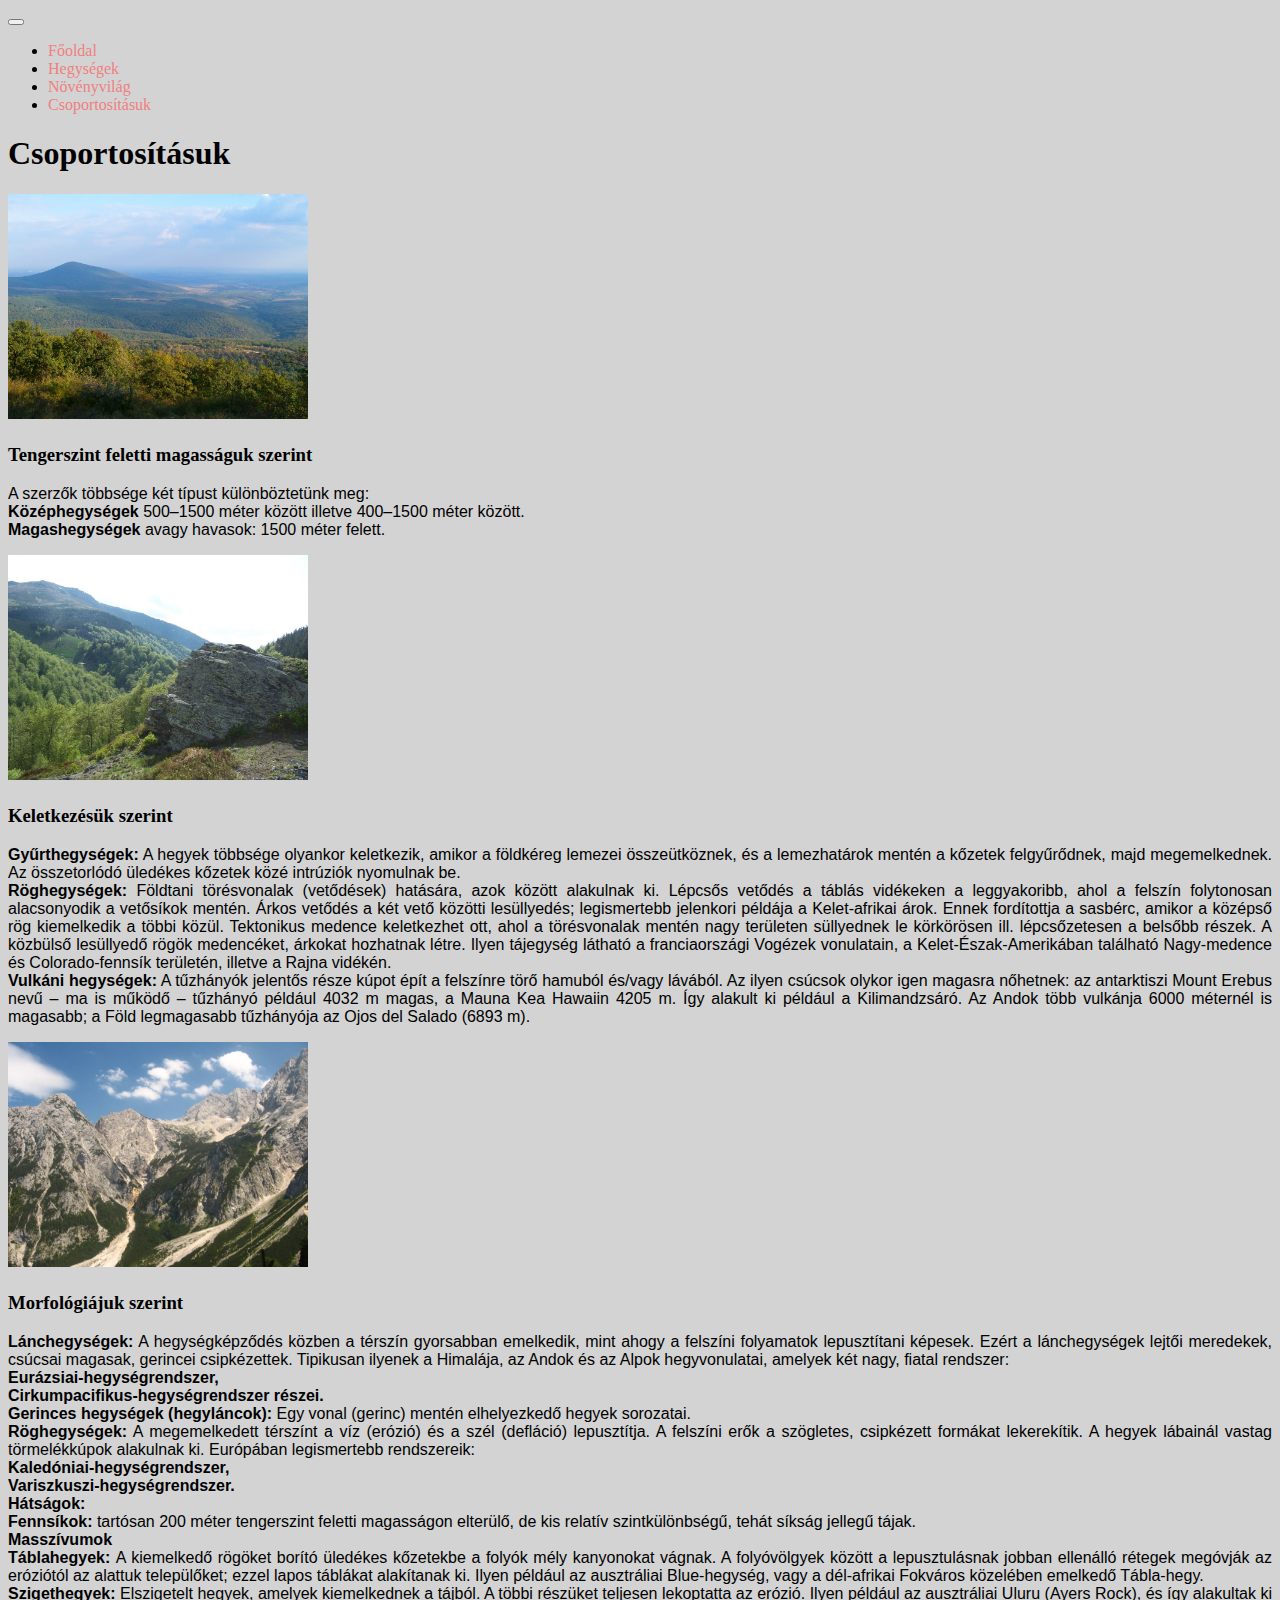
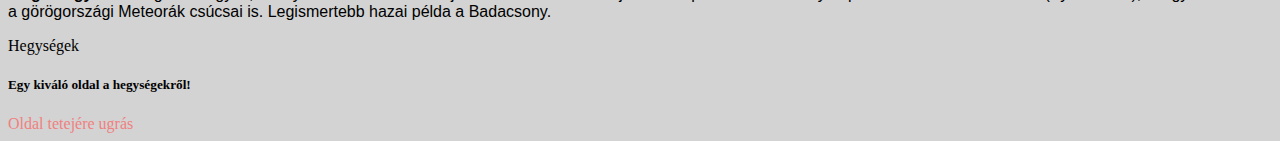
<file: csoportositasuk.html>
<!DOCTYPE html>
<html lang="hu">

<head>
    <meta charset="UTF-8">
    <meta http-equiv="X-UA-Compatible" content="IE=edge">
    <meta name="viewport" content="width=device-width, initial-scale=1.0">
    <link href="https://cdn.jsdelivr.net/npm/bootstrap@5.1.3/dist/css/bootstrap.min.css" rel="stylesheet"
        integrity="sha384-1BmE4kWBq78iYhFldvKuhfTAU6auU8tT94WrHftjDbrCEXSU1oBoqyl2QvZ6jIW3" crossorigin="anonymous">
    <link rel="stylesheet" href="style.css">
    <title>Csoportosításuk</title>
</head>

<body>
    <div class="container-fluid">
    <nav class="navbar navbar-expand-lg navbar-dark bg-dark">
        <div class="container-fluid">
          <button class="navbar-toggler" type="button" data-bs-toggle="collapse" data-bs-target="#navbarNav"
            aria-controls="navbarNav" aria-expanded="false" aria-label="Toggle navigation">
            <span class="navbar-toggler-icon"></span>
          </button>
          <div class="collapse navbar-collapse" id="navbarNav">
            <ul class="navbar-nav">
              <li class="nav-item">
                <a class="nav-link" href="index.html">Főoldal</a>
              </li>
              <li class="nav-item">
                <a class="nav-link" href="hegységek.html">Hegységek</a>
              </li>
              <li class="nav-item">
                <a class="nav-link" href="növényvilág.html">Növényvilág</a>
              </li>
              <li class="nav-item">
                <a class="nav-link" href="csoportositasuk.html">Csoportosításuk</a>
              </li>
            </ul>
          </div>
        </div>
      </nav>
        <h1>Csoportosításuk</h1>
        <div class="col-12 col-md-12">
            <div class="card my-3 ">
                <div class="card-body">
                    <img src="Havas_(Mátra,_599_m).jpg" title="Hegység" alt="Hegység"
                        class="float-start me-2 d-inline-block">
                    <h4 class="card-title">
                        <h3>Tengerszint feletti magasságuk szerint</h3>
                        <div class="szöveg">
                              A szerzők többsége két típust különböztetünk meg:

                            <li><span id="style">Középhegységek</span> 500–1500 méter között illetve
                                400–1500 méter között.</li>
                            <li><span id="style">Magashegységek</span> avagy havasok: 1500 méter felett.
                            </li>

                        </p>

                        <p class="card-text"></p>
                </div>
            </div>
        </div>

        <div class="col-12 col-md-12">
            <div class="card my-3 ">
                <div class="card-body">
                    <img src="98467929_1087904141609653_110399656147550208_n.jpg" title="Hegység" alt="Hegység"
                        class="float-start me-2 d-inline-block">
                    <h4 class="card-title">
                        <h3>Keletkezésük szerint</h3>
                        <div class="szöveg">


                            <li><span id="style">Gyűrthegységek:</span> A hegyek többsége olyankor
                                keletkezik, amikor a földkéreg lemezei összeütköznek, és a lemezhatárok mentén a kőzetek
                                felgyűrődnek, majd megemelkednek. Az összetorlódó üledékes kőzetek közé intrúziók
                                nyomulnak
                                be.</li>
                            <li><span  id="style">Röghegységek:</span> Földtani törésvonalak (vetődések)
                                hatására, azok között alakulnak ki. Lépcsős vetődés a táblás vidékeken a leggyakoribb,
                                ahol
                                a felszín folytonosan alacsonyodik a vetősíkok mentén. Árkos vetődés a két vető közötti
                                lesüllyedés; legismertebb jelenkori példája a Kelet-afrikai árok. Ennek fordítottja a
                                sasbérc, amikor a középső rög kiemelkedik a többi közül. Tektonikus medence keletkezhet
                                ott,
                                ahol a törésvonalak mentén nagy területen süllyednek le körkörösen ill. lépcsőzetesen a
                                belsőbb részek. A közbülső lesüllyedő rögök medencéket, árkokat hozhatnak létre. Ilyen
                                tájegység látható a franciaországi Vogézek vonulatain, a Kelet-Észak-Amerikában
                                található
                                Nagy-medence és Colorado-fennsík területén, illetve a Rajna vidékén.</li>
                            <li><span id="style">Vulkáni hegységek:</span> A tűzhányók jelentős része
                                kúpot
                                épít a felszínre törő hamuból és/vagy lávából. Az ilyen csúcsok olykor igen magasra
                                nőhetnek: az antarktiszi Mount Erebus nevű – ma is működő – tűzhányó például 4032 m
                                magas, a
                                Mauna Kea Hawaiin 4205 m. Így alakult ki például a Kilimandzsáró. Az
                                Andok több vulkánja 6000 méternél is magasabb; a Föld legmagasabb tűzhányója az Ojos del
                                Salado (6893 m).</li>

                            </div>

                        <p class="card-text"></p>
                </div>
            </div>
        </div>



        <div class="col-12 col-md-12">
            <div class="card my-3 ">
                <div class="card-body">
                    <img src="Kamniki_Alpok.jpg" title="Hegység" alt="Hegység" class="float-start me-2 d-inline-block">
                    <h4 class="card-title">
                        <h3>Morfológiájuk szerint</h3>
                        <div class="szöveg">


                            <li>
                                <span id="style">Lánchegységek:</span> A hegységképződés közben a
                                térszín gyorsabban emelkedik, mint ahogy a felszíni folyamatok lepusztítani képesek.
                                Ezért a lánchegységek lejtői meredekek, csúcsai magasak, gerincei csipkézettek.
                                Tipikusan ilyenek a Himalája, az Andok és az Alpok hegyvonulatai, amelyek két nagy,
                                fiatal rendszer:
                            </li>
                            <li><span id="style">Eurázsiai-hegységrendszer,</span></li>
                            <li><span id="style">Cirkumpacifikus-hegységrendszer részei.</span></li>

                            <li> <span id="style">Gerinces hegységek (hegyláncok):</span> Egy vonal
                                (gerinc) mentén elhelyezkedő hegyek sorozatai.</li>
                            <li> <span id="style">Röghegységek:</span> A megemelkedett térszínt a víz
                                (erózió) és a szél (defláció) lepusztítja. A felszíni erők a szögletes, csipkézett
                                formákat lekerekítik. A hegyek lábainál vastag törmelékkúpok alakulnak ki. Európában
                                legismertebb rendszereik:</li>
                            <li> <span id="style">Kaledóniai-hegységrendszer,</span></li>
                            <li> <span id="style">Variszkuszi-hegységrendszer.</span></li>
                            <li> <span id="style">Hátságok:</span></li>
                            <li> <span id="style">Fennsíkok:</span> tartósan 200 méter tengerszint
                                feletti magasságon elterülő, de kis relatív szintkülönbségű, tehát síkság jellegű tájak.
                            </li>
                            <li> <span id="style">Masszívumok</span></li>
                            <li> <span id="style">Táblahegyek: </span>A kiemelkedő rögöket borító
                                üledékes kőzetekbe a folyók mély kanyonokat vágnak. A folyóvölgyek között a
                                lepusztulásnak jobban ellenálló rétegek megóvják az eróziótól az alattuk települőket;
                                ezzel lapos táblákat alakítanak ki. Ilyen például az ausztráliai Blue-hegység, vagy a
                                dél-afrikai Fokváros közelében emelkedő Tábla-hegy.</li>
                            <li> <span id="style">Szigethegyek: </span>Elszigetelt hegyek, amelyek
                                kiemelkednek a tájból. A többi részüket teljesen lekoptatta az erózió. Ilyen például az
                                ausztráliai Uluru (Ayers Rock), és így alakultak ki a görögországi Meteorák csúcsai is.
                                Legismertebb hazai példa a Badacsony.</li>
                            </div>

                        <p class="card-text"></p>
                </div>
            </div>
        </div>
    </div>

    <script src="https://cdn.jsdelivr.net/npm/bootstrap@5.1.3/dist/js/bootstrap.bundle.min.js"
    integrity="sha384-ka7Sk0Gln4gmtz2MlQnikT1wXgYsOg+OMhuP+IlRH9sENBO0LRn5q+8nbTov4+1p"
    crossorigin="anonymous"></script>
    
    <div class="card text-center">
        <div class="card-header">
            Hegységek
        </div>
        <div class="card-body">
            <h5 class="card-title">Egy kiváló oldal a hegységekről!</h5>
            <a href="#" class="btn btn-dark">Oldal tetejére ugrás</a>
        </div>
        <div class="card-footer text-muted">

        </div>
    </div>
</body>

</html>
</file>
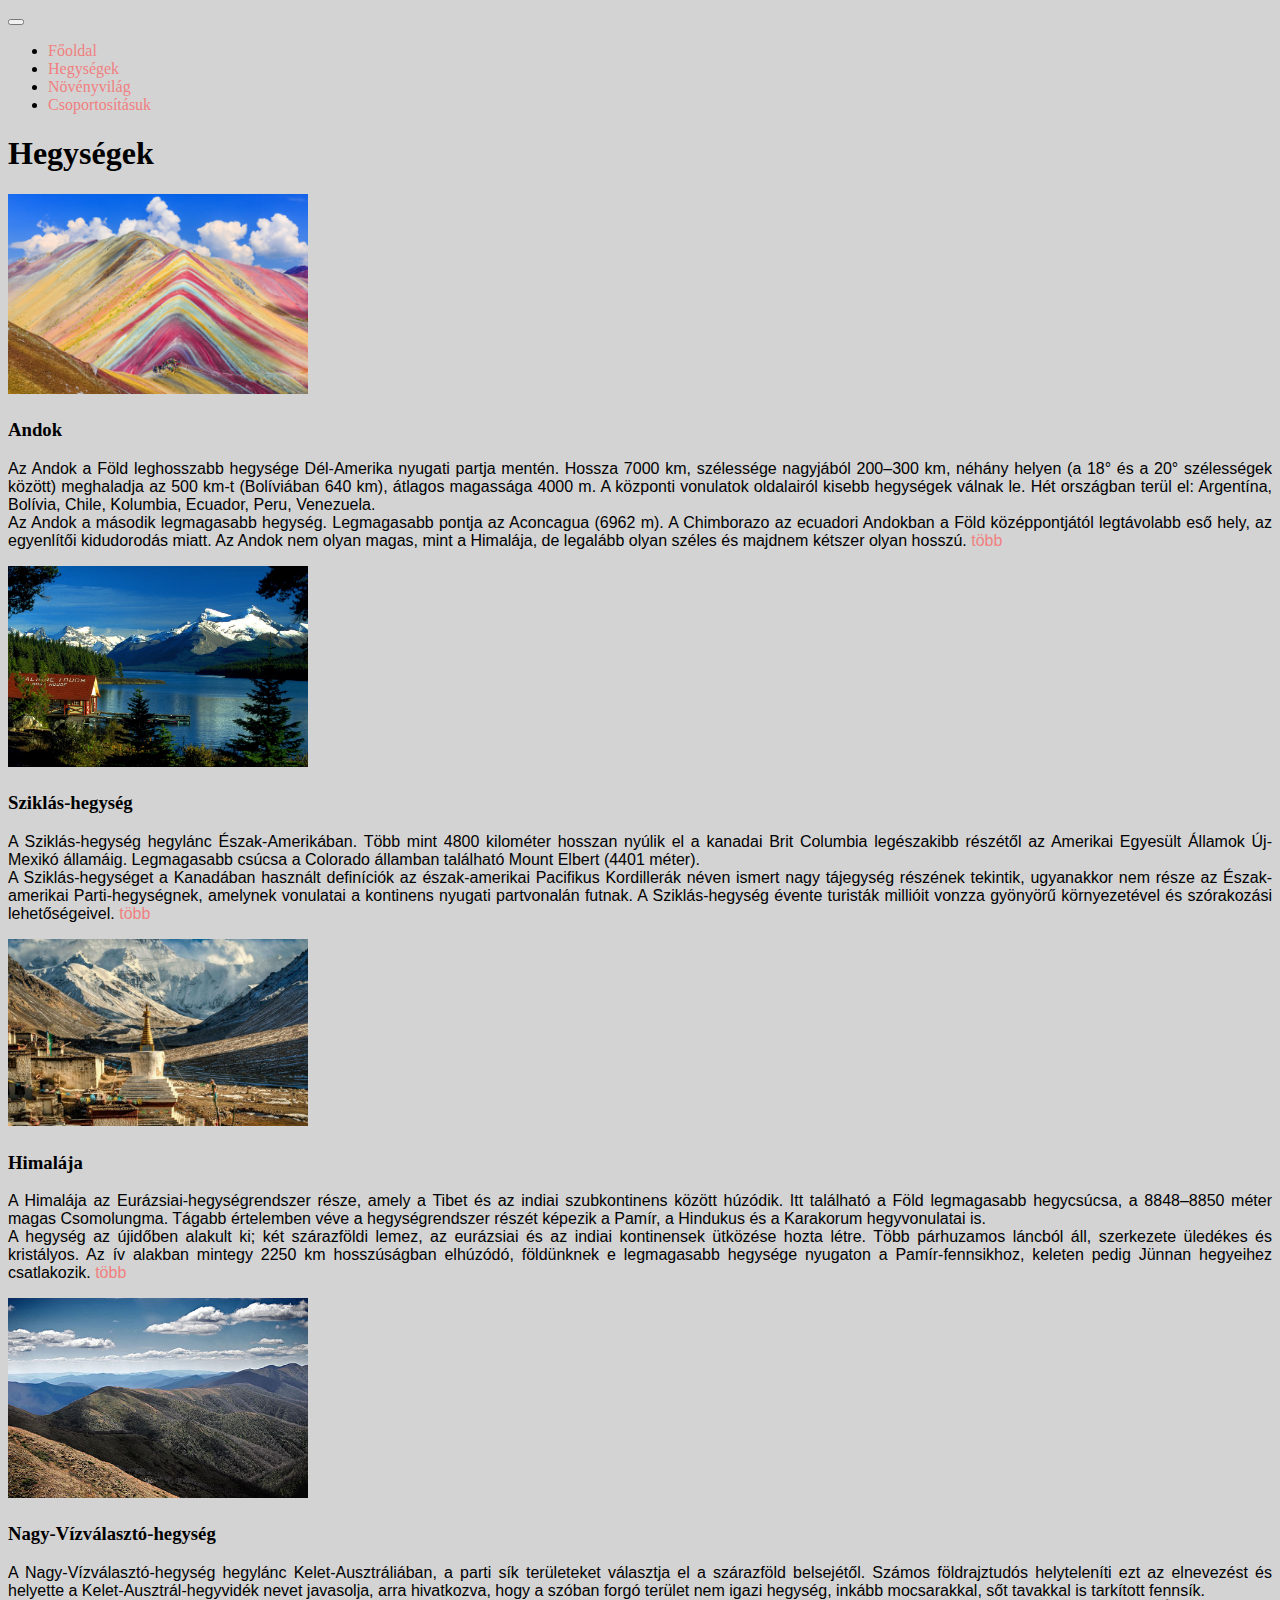
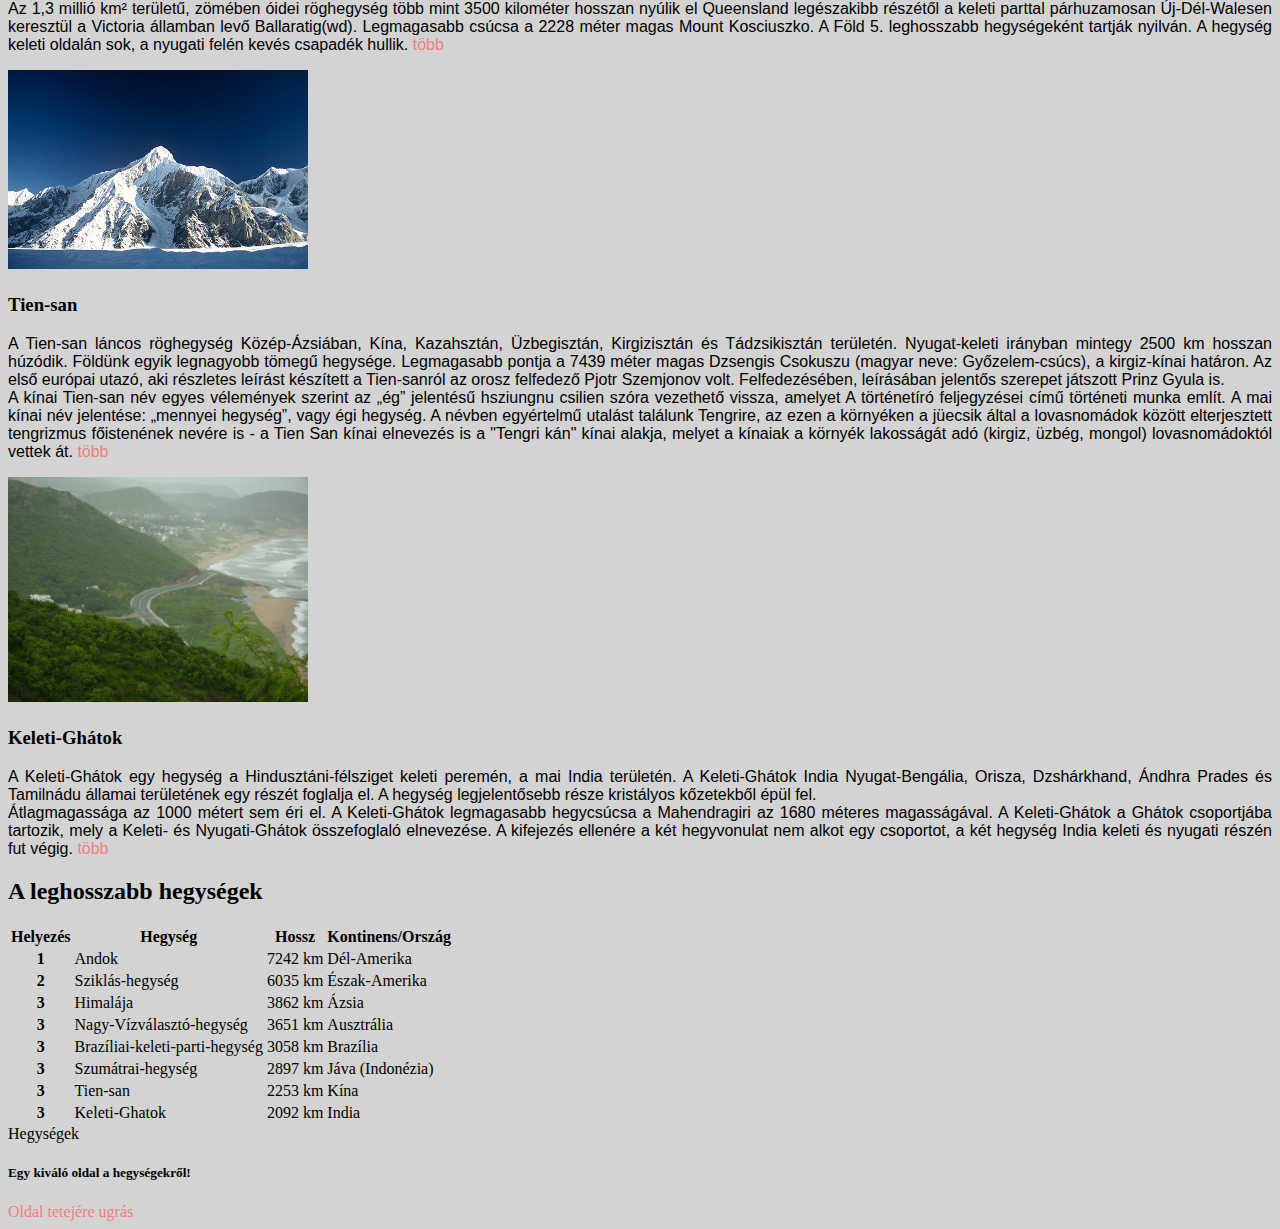
<file: hegységek.html>
<!DOCTYPE html>
<html lang="hu">

<head>
    <meta charset="UTF-8">
    <meta http-equiv="X-UA-Compatible" content="IE=edge">
    <meta name="viewport" content="width=device-width, initial-scale=1.0">
    <link href="https://cdn.jsdelivr.net/npm/bootstrap@5.1.3/dist/css/bootstrap.min.css" rel="stylesheet"
        integrity="sha384-1BmE4kWBq78iYhFldvKuhfTAU6auU8tT94WrHftjDbrCEXSU1oBoqyl2QvZ6jIW3" crossorigin="anonymous">
        <link rel="stylesheet" href="style.css">
        <title>Hegységek</title>
</head>

<body>

    <div class="container-fluid">
        <nav class="navbar navbar-expand-lg navbar-dark bg-dark">
            <div class="container-fluid">
                <button class="navbar-toggler" type="button" data-bs-toggle="collapse" data-bs-target="#navbarNav"
                    aria-controls="navbarNav" aria-expanded="false" aria-label="Toggle navigation">
                    <span class="navbar-toggler-icon"></span>
                </button>
                <div class="collapse navbar-collapse" id="navbarNav">
                    <ul class="navbar-nav">
                        <li class="nav-item">
                            <a class="nav-link" href="index.html">Főoldal</a>
                        </li>
                        <li class="nav-item">
                            <a class="nav-link" href="#Hegységek">Hegységek</a>
                        </li>
                        
                        <li class="nav-item">
                            <a class="nav-link" href="növényvilág.html">Növényvilág</a>
                        </li>
                        <li class="nav-item">
                            <a class="nav-link" href="csoportositasuk.html">Csoportosításuk</a>
                        </li>
                    </ul>
                </div>
            </div>
        </nav>
   

    <h1>Hegységek</h1>
    <div class="row gx-0 my-5" id="Hegységek">
        <div class="col-12 col-md-8">
        </div>
        <div class="row">
            <div class="col-12 col-md-6">
                <div class="card my-3 ">
                    <div class="card-body">
                        <img src="18956979_1174791_6e5cfd8c7aea89a6279630fa6477b4de_wm.jpg" title="Andok"  alt="Andok"
                            class="float-start me-2 d-inline-block">
                        <h4 class="card-title">
                            <h3>Andok</h3>
                            <div class="szöveg">
                                Az Andok a Föld leghosszabb hegysége Dél-Amerika nyugati partja mentén.
                                Hossza 7000 km, szélessége nagyjából 200–300 km, néhány helyen (a 18° és a 20°
                                szélességek
                                között) meghaladja az 500 km-t (Bolíviában 640 km), átlagos magassága 4000 m. A központi
                                vonulatok oldalairól kisebb hegységek válnak le. Hét országban terül el: Argentína,
                                Bolívia,
                                Chile, Kolumbia, Ecuador, Peru, Venezuela.
                            </div>
                            <div class="szöveg">
                                Az Andok a második legmagasabb hegység. Legmagasabb pontja az Aconcagua (6962 m). A
                                Chimborazo
                                az ecuadori Andokban a Föld középpontjától legtávolabb eső hely, az egyenlítői
                                kidudorodás
                                miatt. Az Andok nem olyan magas, mint a Himalája, de legalább olyan széles és majdnem
                                kétszer
                                olyan hosszú. <a href="https://hu.wikipedia.org/wiki/Andok">több</a>
                            </div>

                            <p class="card-text"></p>
                    </div>
                </div>
            </div>
            <div class="col-12 col-md-6">
                <div class="card my-3 ">
                    <div class="card-body">
                        <img src="Canada_Boat_House_am_Maligne_Lake,_Jasper_NP,_Alberta,_CA.jpg" title="Sziklás-hegység"  alt="Sziklás-hegység" class="float-start me-2 d-inline-block">
                        <h4 class="card-title">
                            <h3>Sziklás-hegység</h3>
                            <div class="szöveg">
                                A Sziklás-hegység hegylánc Észak-Amerikában.
                                Több mint 4800 kilométer hosszan nyúlik el a kanadai Brit Columbia legészakibb részétől
                                az Amerikai Egyesült Államok Új-Mexikó államáig. Legmagasabb csúcsa a Colorado államban
                                található Mount Elbert (4401 méter).


                            </div>
                            <div class="szöveg">
                                A Sziklás-hegységet a Kanadában használt definíciók az észak-amerikai Pacifikus
                                Kordillerák néven ismert nagy tájegység részének tekintik, ugyanakkor nem része az
                                Észak-amerikai Parti-hegységnek, amelynek vonulatai a kontinens nyugati partvonalán
                                futnak. A Sziklás-hegység évente turisták millióit vonzza gyönyörű környezetével és
                                szórakozási lehetőségeivel. <a href="https://hu.wikipedia.org/wiki/Szikl%C3%A1s-hegys%C3%A9g">több</a>


                            </div>

                            <p class="card-text"></p>
                    </div>
                </div>
            </div>
            <div class="col-12 col-md-6">
                <div class="card my-3 ">
                    <div class="card-body">
                        <img src="411777.jpg"  title="Himalája"  alt="Himalája" class="float-start me-2 d-inline-block">
                        <h4 class="card-title">
                            <h3>Himalája</h3>
                            <div class="szöveg">
                                A Himalája az Eurázsiai-hegységrendszer része, amely a Tibet és az indiai szubkontinens
                                között húzódik. Itt található a Föld legmagasabb hegycsúcsa, a 8848–8850 méter magas
                                Csomolungma. Tágabb értelemben véve a hegységrendszer részét
                                képezik a Pamír, a Hindukus és a Karakorum hegyvonulatai is.



                            </div>
                            <div class="szöveg">
                                A hegység az újidőben alakult ki; két szárazföldi lemez, az eurázsiai és az indiai
                                kontinensek ütközése hozta létre. Több párhuzamos láncból áll, szerkezete üledékes és
                                kristályos.
                                Az ív alakban mintegy 2250 km hosszúságban elhúzódó, földünknek e legmagasabb hegysége
                                nyugaton a Pamír-fennsikhoz, keleten pedig Jünnan hegyeihez csatlakozik. <a href="https://hu.wikipedia.org/wiki/Himal%C3%A1ja">több</a>
                            </div>


                            <p class="card-text"></p>
                    </div>
                </div>
            </div>
            <div class="col-12 col-md-6">
                <div class="card my-3 ">
                    <div class="card-body">
                        <img src="500px-The_great_dividing_range.jpg"   title="Nagy-Vízválasztó-hegység"  alt="Nagy-Vízválasztó-hegység" class="float-start me-2 d-inline-block">
                        <h4 class="card-title">
                            <h3>Nagy-Vízválasztó-hegység</h3>
                            <div class="szöveg">
                                A Nagy-Vízválasztó-hegység hegylánc Kelet-Ausztráliában,
                                a parti sík területeket választja el a szárazföld belsejétől. Számos földrajztudós
                                helyteleníti ezt az elnevezést és helyette a Kelet-Ausztrál-hegyvidék nevet javasolja,
                                arra hivatkozva, hogy a szóban forgó terület nem igazi hegység, inkább mocsarakkal, sőt
                                tavakkal is tarkított fennsík.


                            </div>
                            <div class="szöveg">

                                Az 1,3 millió km² területű, zömében óidei röghegység több mint 3500 kilométer hosszan
                                nyúlik el Queensland legészakibb részétől a keleti parttal párhuzamosan Új-Dél-Walesen
                                keresztül a Victoria államban levő Ballaratig(wd). Legmagasabb csúcsa a 2228 méter magas
                                Mount Kosciuszko.
                                A Föld 5. leghosszabb hegységeként tartják nyilván. A hegység keleti oldalán sok, a
                                nyugati felén kevés csapadék hullik. <a href="https://hu.wikipedia.org/wiki/Nagy-V%C3%ADzv%C3%A1laszt%C3%B3-hegys%C3%A9g">több</a>

                            </div>


                            <p class="card-text"></p>
                    </div>
                </div>
            </div>
            <div class="col-12 col-md-6">
                <div class="card my-3 ">
                    <div class="card-body">
                        <img src="Gorkiy_Peak_from_South_Inylchek_Glacier.jpg"  title="Tien-san"  alt="Tien-san" class="float-start me-2 d-inline-block">
                        <h4 class="card-title">
                            <h3>Tien-san</h3>
                            <div class="szöveg">
                                A Tien-san láncos röghegység Közép-Ázsiában, Kína, Kazahsztán, Üzbegisztán, Kirgizisztán
                                és Tádzsikisztán
                                területén. Nyugat-keleti irányban mintegy 2500 km hosszan húzódik. Földünk egyik
                                legnagyobb tömegű hegysége.

                                Legmagasabb pontja a 7439 méter magas Dzsengis
                                Csokuszu (magyar neve: Győzelem-csúcs), a kirgiz-kínai határon.



                                Az első európai utazó, aki részletes leírást készített a Tien-sanról az orosz felfedező
                                Pjotr Szemjonov volt. Felfedezésében, leírásában jelentős szerepet játszott Prinz Gyula
                                is.


                            </div>
                            <div class="szöveg">
                                A kínai Tien-san név egyes vélemények szerint az „ég” jelentésű hsziungnu csilien szóra
                                vezethető vissza, amelyet A történetíró feljegyzései című történeti munka említ. A mai
                                kínai név jelentése: „mennyei hegység”, vagy égi hegység. A névben egyértelmű
                                utalást találunk Tengrire, az ezen a környéken a jüecsik által a lovasnomádok között
                                elterjesztett tengrizmus főistenének nevére is - a Tien San kínai elnevezés is a "Tengri
                                kán" kínai alakja, melyet a kínaiak a környék lakosságát adó (kirgiz, üzbég, mongol)
                                lovasnomádoktól vettek át. <a href="https://hu.wikipedia.org/wiki/Tien-san">több</a>
                            </div>




                            <p class="card-text"></p>
                    </div>
                </div>
            </div>
            <div class="col-12 col-md-6">
                <div class="card my-3 ">
                    <div class="card-body">
                        <img src="1280px-Visakhapatnam,_Beach_Road_from_Kailashagiri.jpg"   title="Keleti-Ghátok"  alt="Keleti-Ghátok" class="float-start me-2 d-inline-block">
                        <h4 class="card-title">
                            <h3>Keleti-Ghátok</h3>
                            <div class="szöveg">
                                A Keleti-Ghátok
                                egy hegység a Hindusztáni-félsziget keleti peremén, a mai India területén. A
                                Keleti-Ghátok India Nyugat-Bengália, Orisza, Dzshárkhand, Ándhra Prades és Tamilnádu
                                államai területének egy részét foglalja el.

                                A hegység legjelentősebb része kristályos kőzetekből épül fel.

                               

                            </div>
                            <div class="szöveg">
                                Átlagmagassága az 1000 métert sem éri el. A Keleti-Ghátok legmagasabb hegycsúcsa a
                                Mahendragiri az 1680 méteres magasságával.

                                A Keleti-Ghátok a Ghátok csoportjába tartozik, mely a Keleti- és Nyugati-Ghátok
                                összefoglaló elnevezése. A kifejezés ellenére a két hegyvonulat nem alkot egy csoportot,
                                a két hegység India keleti és nyugati részén fut végig. <a href="https://hu.wikipedia.org/wiki/Keleti-Gh%C3%A1tok">több</a>


                            </div>
                            <p class="card-text"></p>
                    </div>
                </div>
            </div>
       
           
        
        </div>
    
        
    
    
    </div>
    <h2>A leghosszabb hegységek</h2>
    <table class="table table-striped table-dark">
        <thead>
          <tr>
            <th scope="col">Helyezés</th>
            <th scope="col">Hegység</th>
            <th scope="col">Hossz</th>
            <th scope="col">Kontinens/Ország</th>
          </tr>
        </thead>
        <tbody>
          <tr>
            <th scope="row">1</th>
            <td>Andok </td>
            <td>7242 km</td>
            <td>Dél-Amerika</td>
          </tr>
          <tr>
            <th scope="row">2</th>
            <td>Sziklás-hegység</td>
            <td>6035 km</td>
            <td>Észak-Amerika</td>
          </tr>
          <tr>
            <th scope="row">3</th>
            <td>Himalája</td>
            <td>3862 km</td>
            <td>Ázsia</td>
          </tr>
          <tr>
            <th scope="row">3</th>
            <td>Nagy-Vízválasztó-hegység</td>
            <td>3651 km</td>
            <td>Ausztrália</td>
          </tr>
        
          <tr>
            <th scope="row">3</th>
            <td>Brazíliai-keleti-parti-hegység</td>
            <td>3058 km</td>
            <td>Brazília</td>
          </tr>
          <tr>
            <th scope="row">3</th>
            <td>Szumátrai-hegység</td>
            <td>2897 km</td>
            <td>Jáva (Indonézia)</td>
          </tr>
          <tr>
            <th scope="row">3</th>
            <td>Tien-san</td>
            <td>2253 km</td>
            <td>Kína</td>
          </tr>
          <tr>
            <th scope="row">3</th>
            <td>Keleti-Ghatok</td>
            <td>2092 km</td>
            <td>India</td>
          </tr>
        </tbody>
      </table>

        <script src="https://cdn.jsdelivr.net/npm/bootstrap@5.1.3/dist/js/bootstrap.bundle.min.js"
            integrity="sha384-ka7Sk0Gln4gmtz2MlQnikT1wXgYsOg+OMhuP+IlRH9sENBO0LRn5q+8nbTov4+1p"
            crossorigin="anonymous"></script>

            <div class="card text-center">
                <div class="card-header">
                  Hegységek
                </div>
                <div class="card-body">
                  <h5 class="card-title">Egy kiváló oldal a hegységekről!</h5>
                  <a href="#" class="btn btn-dark">Oldal tetejére ugrás</a>
                </div>
                <div class="card-footer text-muted">
                
                </div>
              </div>
        </body>

</html>
</file>
<file: style.css>
body{
    background-color: lightgray;
}
h1{
    text-align:left;
}
.card img{
width: 300px;
}
.szöveg{
    font-size:medium;
    font-family: 'Franklin Gothic Medium', 'Arial Narrow', Arial, sans-serif;
    text-align: justify;
}
#kep{
    width: 300px;
    height: 300px;
}
a{
    color: lightcoral;
    text-decoration: none;
}
a:hover{
    color: black;
}
.card{
    border-radius: 50px;
}
#style{
    font-weight: bold;
}
</file>
